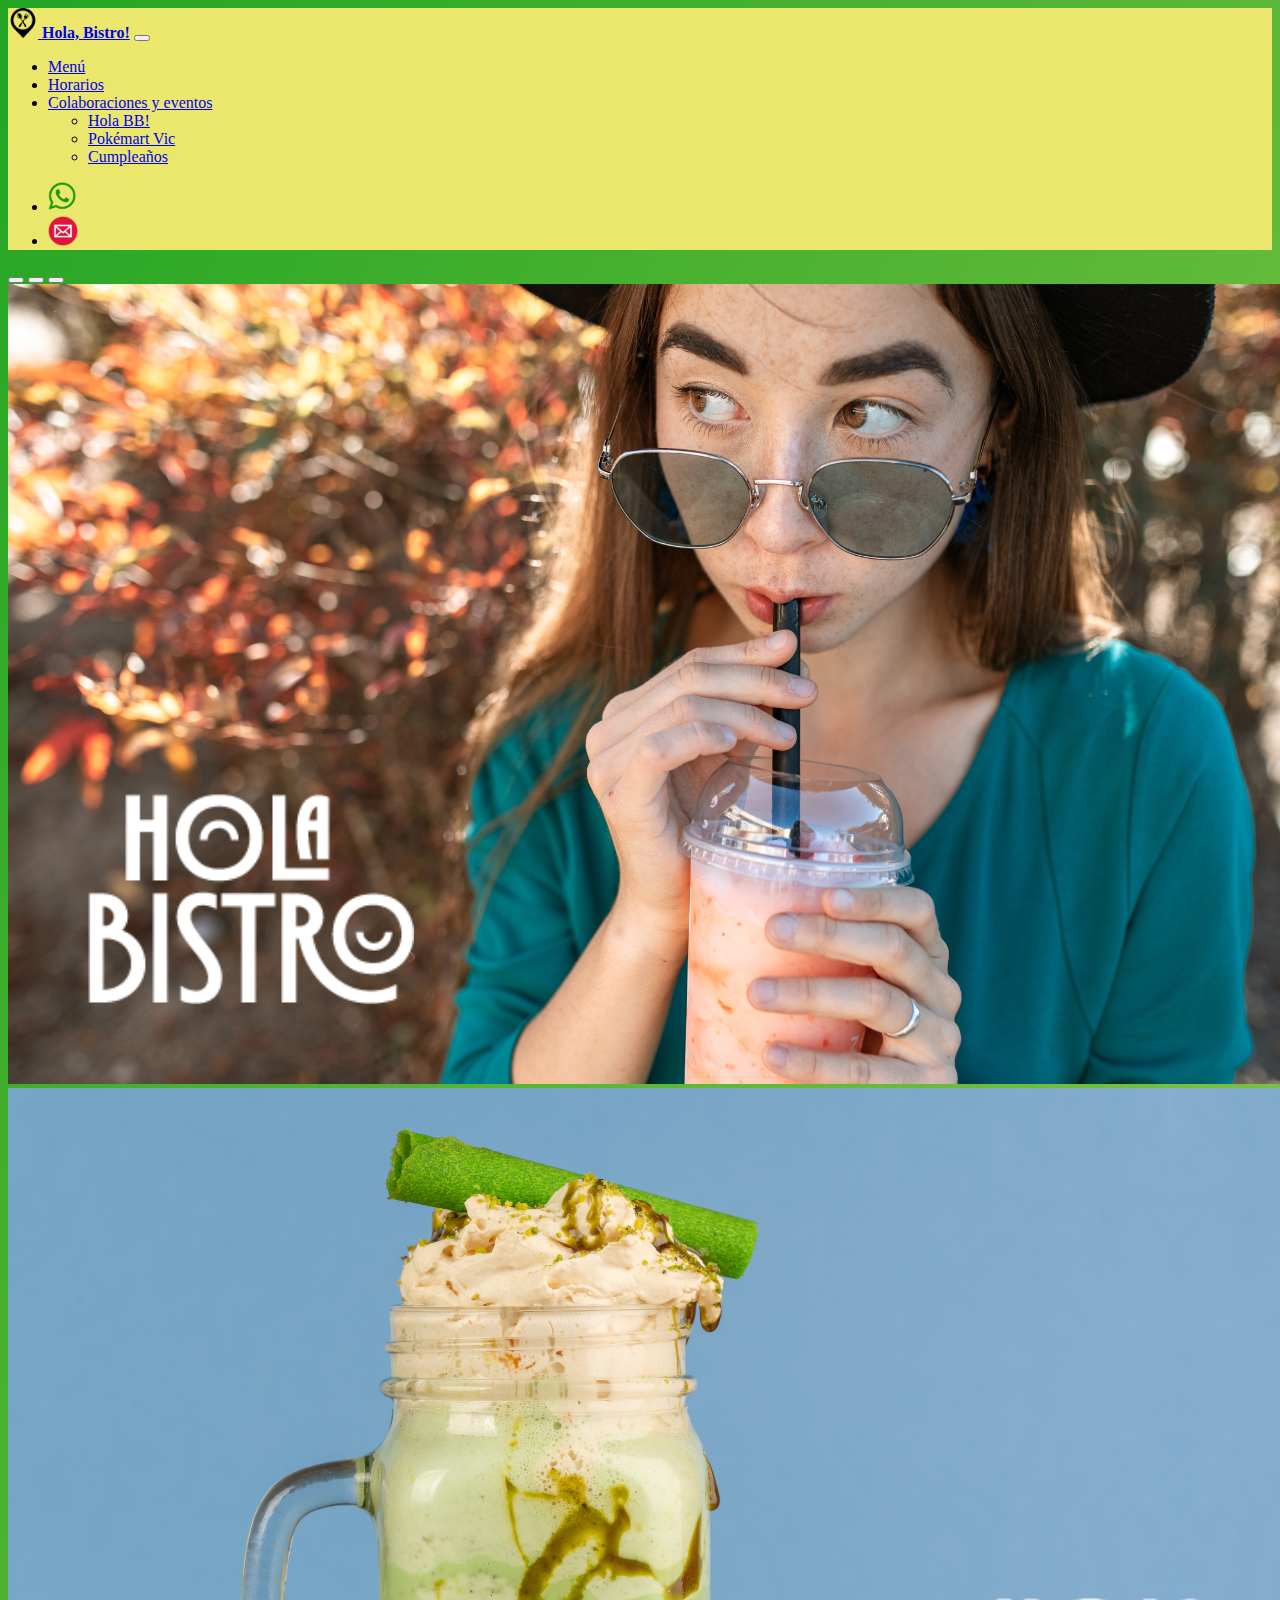
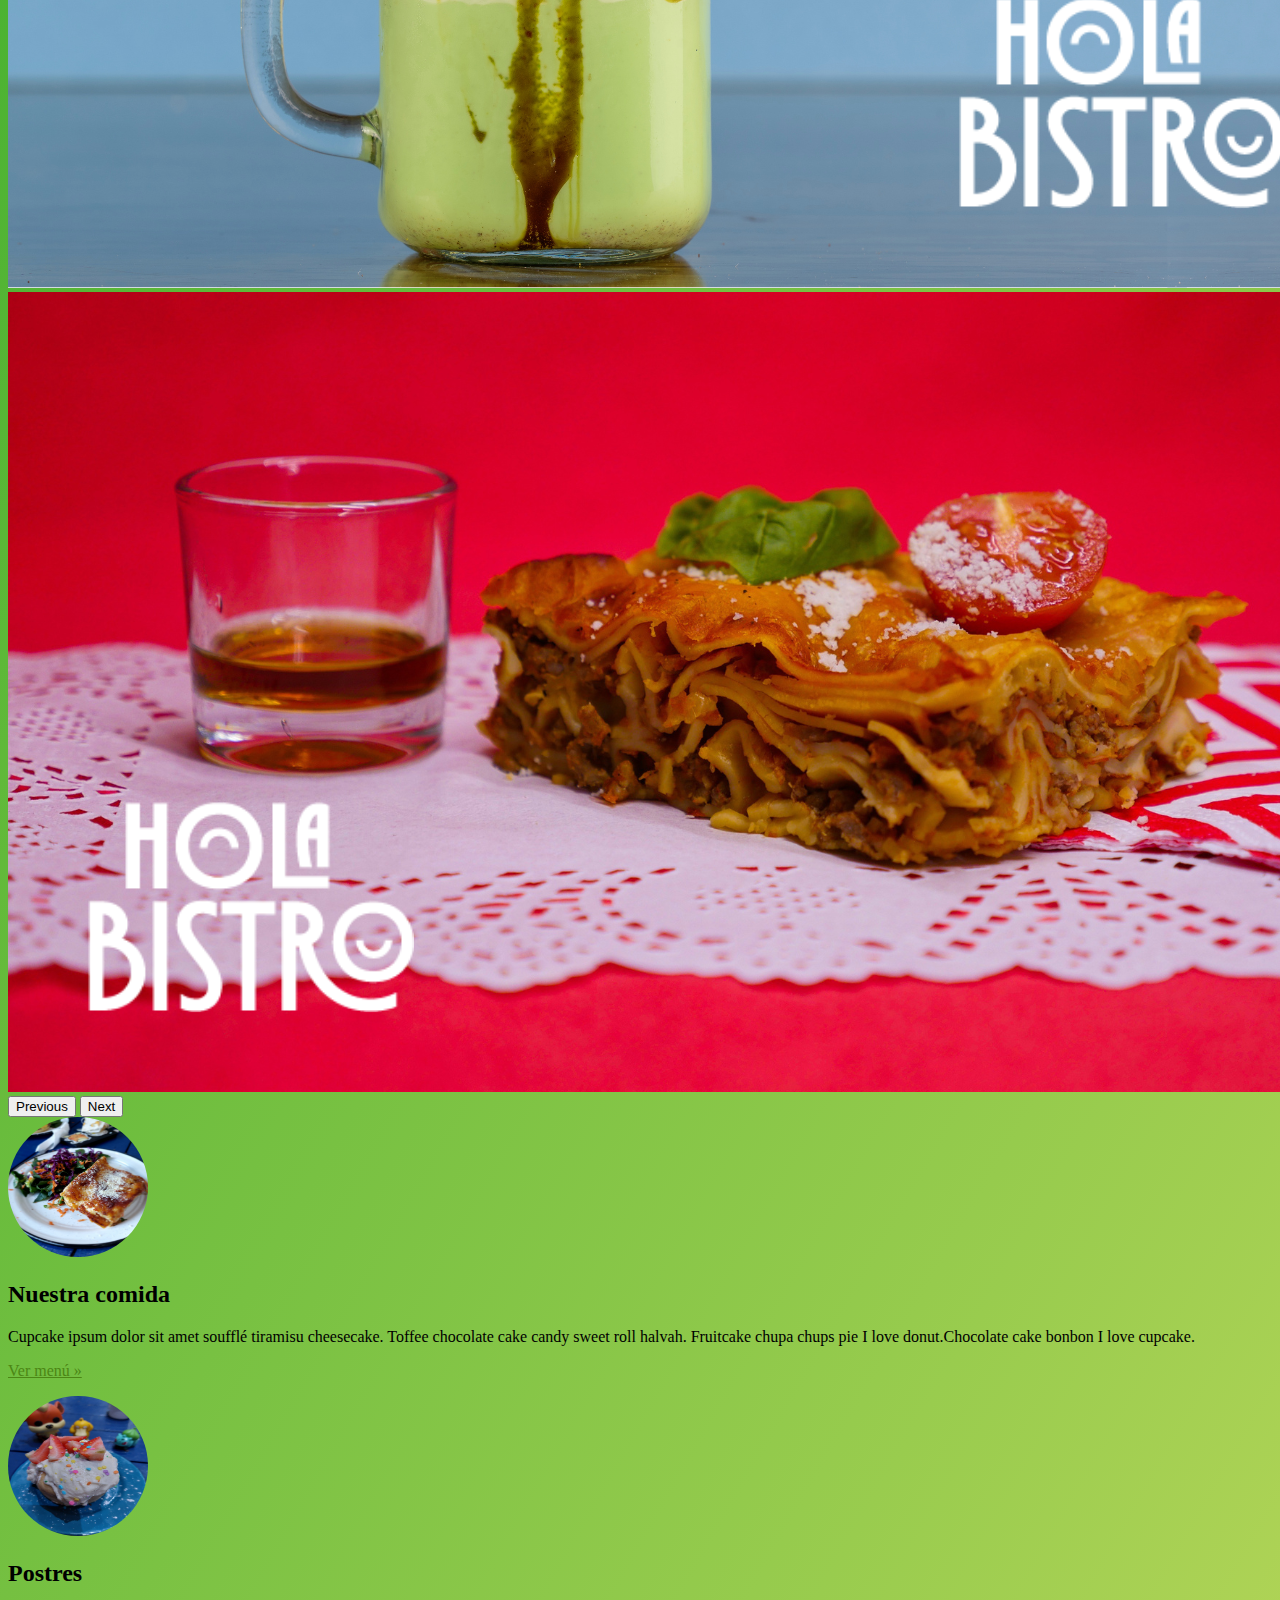
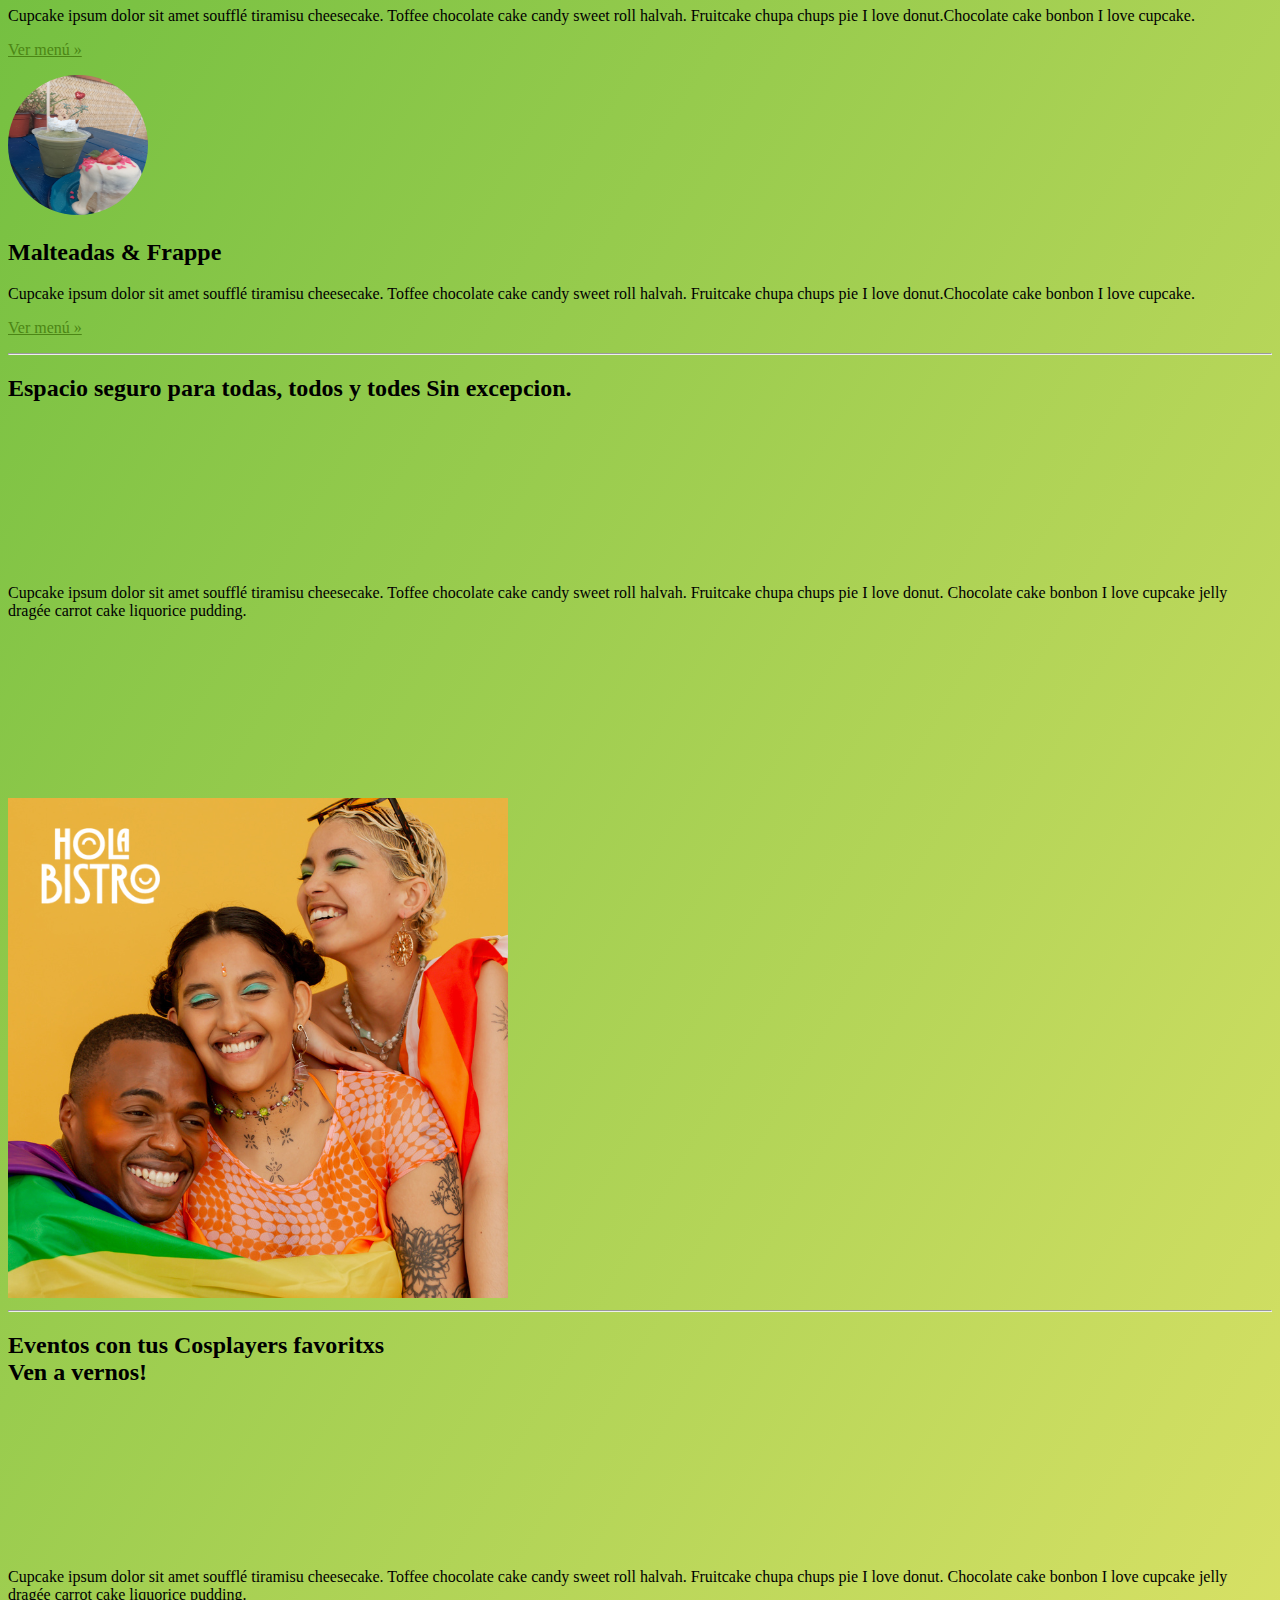
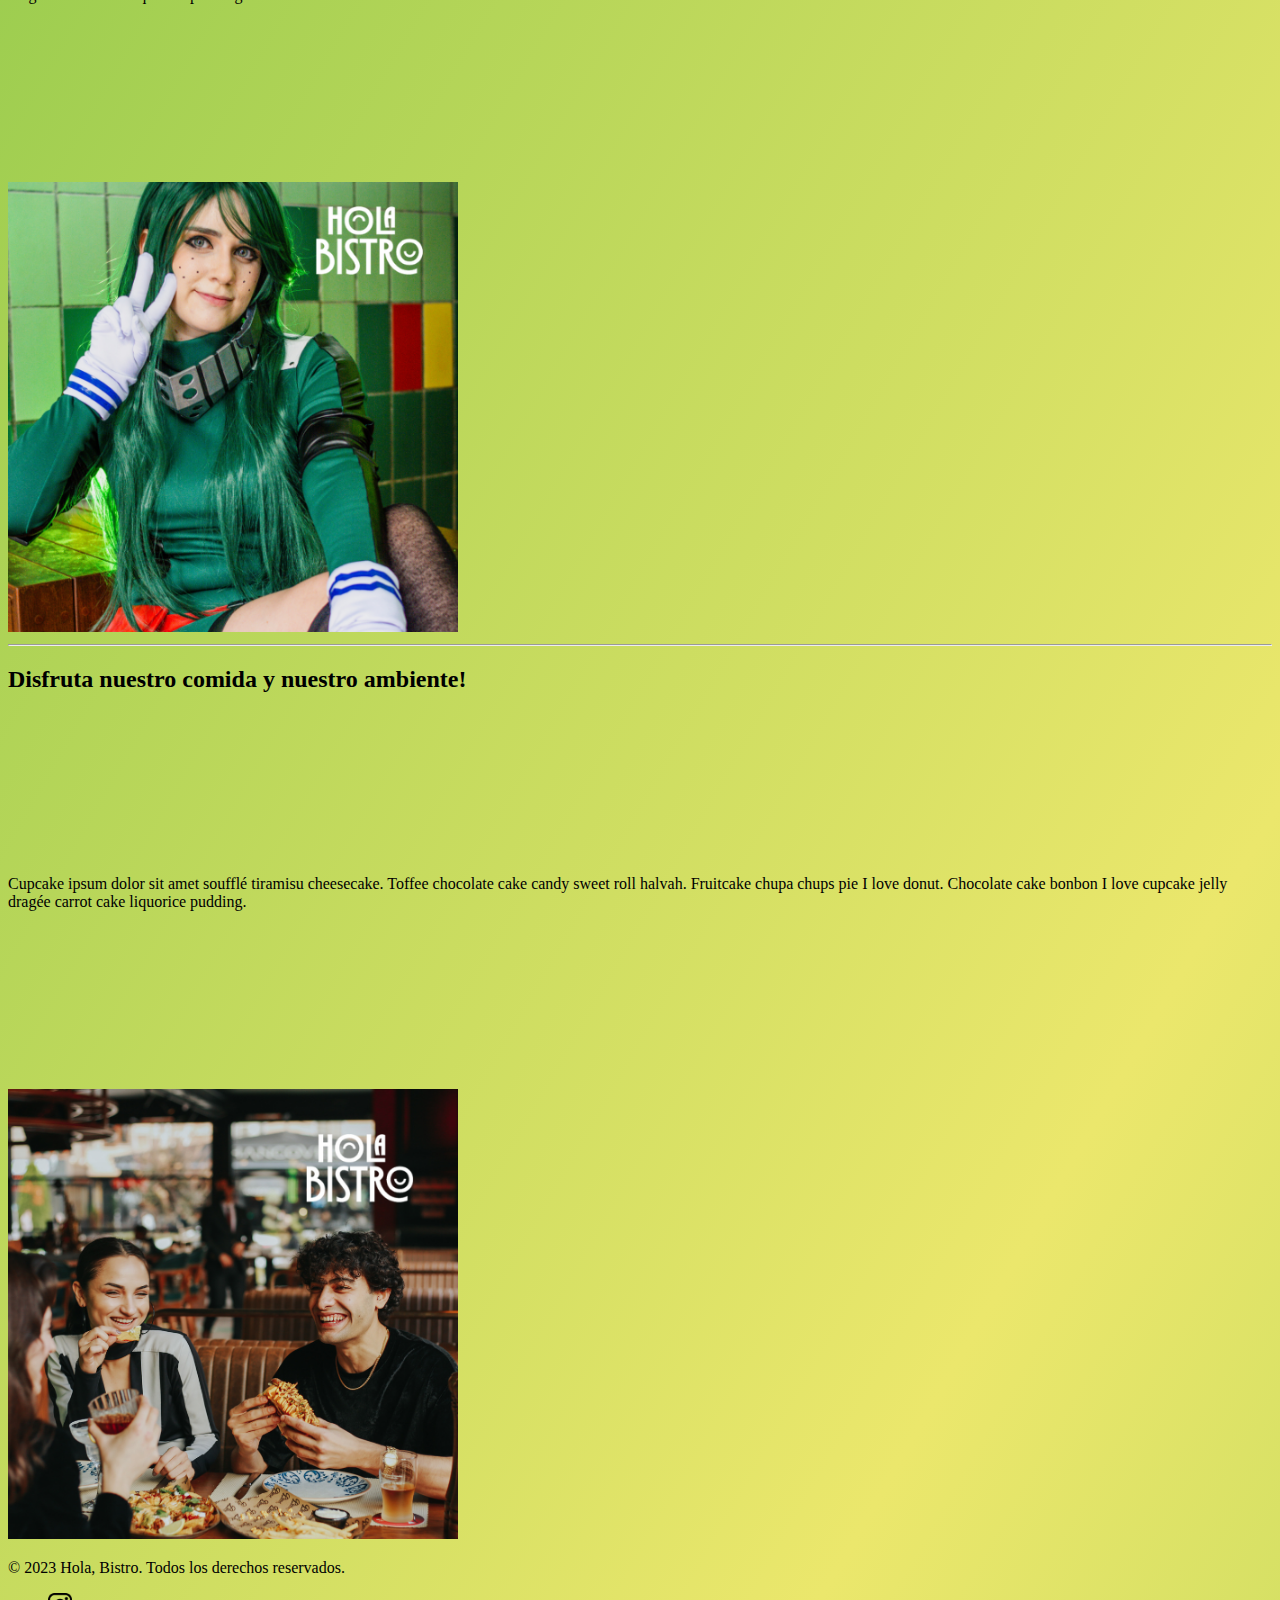
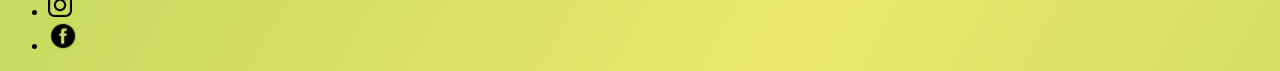
<file: index.html>
<!DOCTYPE html>
<html lang="en">
<head>
    <meta charset="UTF-8">
    <meta name="viewport" content="width=device-width, initial-scale=1.0">
    <title>My personal Website</title>
    <link href="https://cdn.jsdelivr.net/npm/bootstrap@5.3.1/dist/css/bootstrap.min.css" rel="stylesheet"
    integrity="sha384-4bw+/aepP/YC94hEpVNVgiZdgIC5+VKNBQNGCHeKRQN+PtmoHDEXuppvnDJzQIu9" crossorigin="anonymous">
    <link rel="stylesheet" href="styles.css">
</head>

<body class="gradient-background">
    
    
    <nav class="navbar navbar-expand-sm navbar navbar-light" style="background-color: #EBE76C;" aria-label="Third navbar example">
        <div class="container-fluid">
          <a class="navbar-brand mx-5 " href="#"> <img src="./Pics/restauranticon.png" height="30px">
             <b>Hola, Bistro!</b></a>
          <button class="navbar-toggler" type="button" data-bs-toggle="collapse" data-bs-target="#navbarsExample03" aria-controls="navbarsExample03" aria-expanded="false" aria-label="Toggle navigation">
            <span class="navbar-toggler-icon"></span>
          </button>
    
          <div class="collapse navbar-collapse" id="navbarsExample03">
            <ul class="navbar-nav me-auto mb-2 mb-sm-0">
              <li class="nav-item">
                <a class="nav-link active" aria-current="page" href="./menu.html">Menú</a>
              </li>
              <li class="nav-item">
                <a class="nav-link" href="./horarios.html">Horarios</a>
              </li>
              
              <li class="nav-item dropdown">
                <a class="nav-link dropdown-toggle" href="#" data-bs-toggle="dropdown" aria-expanded="false">Colaboraciones y eventos </a>
                <ul class="dropdown-menu">
                  <li><a class="dropdown-item" href="#"> Hola BB!</a></li>
                  <li><a class="dropdown-item" href="#"> Pokémart Vic </a></li>
                  <li><a class="dropdown-item" href="#"> Cumpleaños </a></li>
                </ul>
              </li>
            </ul>
         <ul class="navbar-nav mr-auto mb-2 mb-sm-0 " >
         <li class="nav-item ">
            <a class=" nav-link" href="#"><img src="./Pics/whatsapp.png" alt="whatsapp icono" height="30"></a>
         </li>
         <li class="nav-item">
            <a class=" nav-link" href="#"><img src="./Pics/email.png" alt="email icono" height="30"></a>
         </li>
        </ul>
          </div>
        </div>
      </nav>
      
      <div class="container"></div>
      <div id="myCarousel" class="carousel slide mb-6 pointer-event" data-bs-ride="carousel">
        <div class="carousel-indicators">
          <button type="button" data-bs-target="#myCarousel" data-bs-slide-to="0" class="active" aria-label="Slide 1" aria-current="true"></button>
          <button type="button" data-bs-target="#myCarousel" data-bs-slide-to="1" aria-label="Slide 2" class=""></button>
          <button type="button" data-bs-target="#myCarousel" data-bs-slide-to="2" aria-label="Slide 3" class=""></button>
        </div>
        <div class="carousel-inner">
          <div class="carousel-item active">
            <img src="./Pics/1.png" class="d-block w-100" alt="chica con malteada" >
            
          </div>

          <div class="carousel-item">
            <img src="./Pics/3.png" class="d-block w-100" alt="malteada" >
           
          </div>
          <div class="carousel-item">
            <img src="./Pics/2.png" class="d-block w-100" alt="lasagna" >
            
          </div>
        </div>
        <button class="carousel-control-prev" type="button" data-bs-target="#myCarousel" data-bs-slide="prev">
          <span class="carousel-control-prev-icon" aria-hidden="true"></span>
          <span class="visually-hidden">Previous</span>
        </button>
        <button class="carousel-control-next" type="button" data-bs-target="#myCarousel" data-bs-slide="next">
          <span class="carousel-control-next-icon" aria-hidden="true"></span>
          <span class="visually-hidden">Next</span>
        </button>
      </div>
    </div>

    
    
    <div class="container">
    <div class="px-3 py-5 my-1 text-center" >   
    <div class="container marketing mt-0">

        <!-- Three columns of text below the carousel -->
        <div class="row">
          <div class="col-lg-4">
            <img class="heading-img mb-3 mt-3" src="./Pics/lasagna.jpg" alt="lasgana" width="140" height="140"
             >
            
            <h2 class="fw-normal"> <b>Nuestra comida </b></h2>
            <p>Cupcake ipsum dolor sit amet soufflé tiramisu cheesecake. Toffee chocolate cake candy sweet roll halvah.
                Fruitcake chupa chups pie I love donut.Chocolate cake bonbon I love cupcake.</p>
            <p><a class="btn btn-light mt-2" style="color:rgb(76, 134, 21);" href="./menu.html">Ver menú »</a></p>
          </div><!-- /.col-lg-4 -->
          <div class="col-lg-4 row-justify-content-md-center">
            <img class="heading-img mb-3 mt-3" src="./Pics/postres.jpg" alt="postres" width="140" height="140"
            >
           
            <h2 class="fw-normal"> <b>Postres</b></h2>
            <p>Cupcake ipsum dolor sit amet soufflé tiramisu cheesecake. Toffee chocolate cake candy sweet roll halvah.
                Fruitcake chupa chups pie I love donut.Chocolate cake bonbon I love cupcake.</p>
            <p><a class="btn btn-light mt-2" style="color:rgb(76, 134, 21);" href="./menu.html">Ver menú »</a></p>
          </div><!-- /.col-lg-4 -->
          <div class="col-lg-4">
            <img class="heading-img mb-3 mt-3" src="./Pics/frappe.jpg" alt="postres" width="140" height="140"
            >
            <h2 class="fw-normal"> <b>Malteadas & Frappe </b> </h2>
         
            <p>Cupcake ipsum dolor sit amet soufflé tiramisu cheesecake. Toffee chocolate cake candy sweet roll halvah.
                Fruitcake chupa chups pie I love donut.Chocolate cake bonbon I love cupcake.</p>
            <p><a class="btn btn-light mt-2" style="color:rgb(76, 134, 21);" href="./menu.html">Ver menú »</a></p>
          </div><!-- /.col-lg-4 -->
        </div><!-- /.row -->
    </div>
    
        <!-- START THE FEATURETTES -->
    <div class="container">
        <hr class="featurette-divider">
    
        <div class="row featurette ">
          <div class="col-md-7 mt-5">
            <h2 class="featurette-heading fw-normal lh-1">Espacio seguro para todas, todos y todes 
                <span class="text-body-secondary"> Sin excepcion.</span></h2>
              
            <p class="lead"> Cupcake ipsum dolor sit amet soufflé tiramisu cheesecake. Toffee chocolate cake candy sweet roll halvah. Fruitcake chupa chups pie I love donut.

                Chocolate cake bonbon I love cupcake jelly dragée carrot cake liquorice pudding.</p>
          </div>
          <div class="col-md-5 mt-4 mb-3">
           <img class="fotos"  src="./Pics/gay.png"  alt="lgb people having fun">
          </div>
        </div>
    
        <hr class="featurette-divider">
    
        <div class="row featurette">
          <div class="col-md-7  mt-5">
            <h2 class="featurette-heading fw-normal lh-1"> Eventos con tus Cosplayers favoritxs 
                <br ><span class="text-body-secondary"> Ven a vernos!</span> </h2>
            <p class="lead"> Cupcake ipsum dolor sit amet soufflé tiramisu cheesecake. Toffee chocolate cake candy sweet roll halvah. Fruitcake chupa chups pie I love donut.

                Chocolate cake bonbon I love cupcake jelly dragée carrot cake liquorice pudding.</p>
          </div>
          <div class="col-md-5 order-md-first mt-4 mb-3">
            <img class="fotos" src="./Pics/cosplay.png " width="450px"  alt="lgb people having fun">
          </div>
        </div>
    
        <hr class="featurette-divider">
    
        <div class="row featurette">
          <div class="col-md-7 mt-5">
            <h2 class="featurette-heading fw-normal lh-1"> Disfruta nuestro comida <span class="text-body-secondary"> y nuestro ambiente!</span></h2>
            <p class="lead">Cupcake ipsum dolor sit amet soufflé tiramisu cheesecake. Toffee chocolate cake candy sweet roll halvah. Fruitcake chupa chups pie I love donut.

                Chocolate cake bonbon I love cupcake jelly dragée carrot cake liquorice pudding. </p>
          </div>
          <div class="col-md-5 order-md-1 mt-4 mb-0 pb-0">
            <img class="fotos" src="./Pics/restaurant.png"  width="450px" alt="lgb people having fun">
          </div>
        </div>
    
    </div>
    
        <!-- /END THE FEATURETTES -->
   
      </div>
    </div>
 <div class="container">
    <div class="d-flex flex-column flex-sm-row justify-content-between py-4 my-4 border-top">
        <p>© 2023 Hola, Bistro. Todos los derechos reservados.</p>
        <ul class="list-unstyled d-flex">
          <li class="ms-3" ><a class="link-body-emphasis"  href="https://www.instagram.com/hola.bistro"><img src="./Pics/instagram.png" alt="logo de instagram" height="24px"></a></li>
          <li class="ms-3"><a class="link-body-emphasis" href="https://www.facebook.com/profile.php?id=100069955683880"><img src="./Pics/facebook.png" alt="logo de facebook"
             height="30px" width="30px">
        </a></li>
          
        </ul>
      </div>
    </div>
      <script src="https://cdn.jsdelivr.net/npm/bootstrap@5.3.1/dist/js/bootstrap.bundle.min.js" 
      integrity="sha384-HwwvtgBNo3bZJJLYd8oVXjrBZt8cqVSpeBNS5n7C8IVInixGAoxmnlMuBnhbgrkm"
       crossorigin="anonymous"></script>
</body>
</html>
</file>
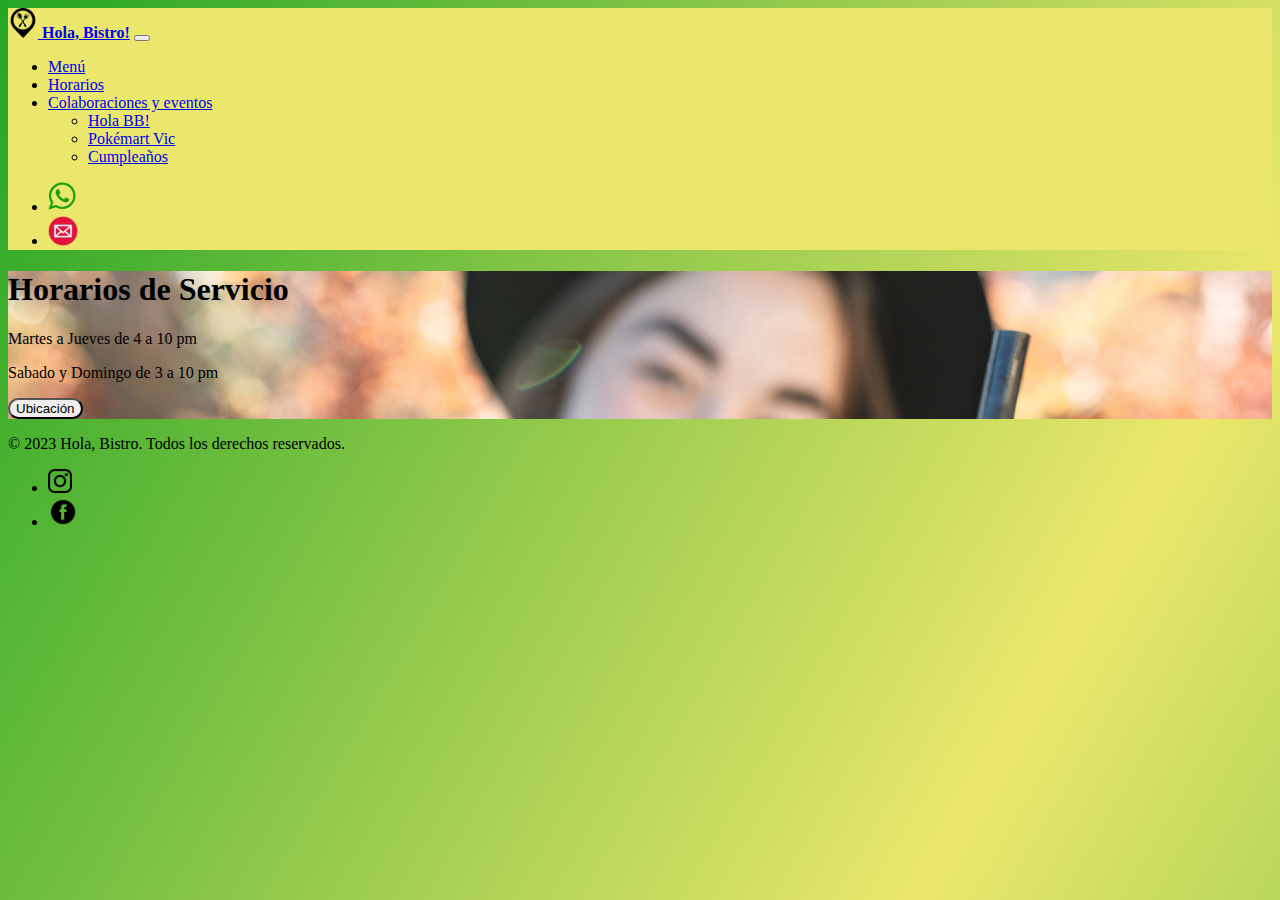
<file: horarios.html>
<!DOCTYPE html>
<html lang="en">
<head>
    <meta charset="UTF-8">
    <meta name="viewport" content="width=device-width, initial-scale=1.0">
    <title> Horarios de Servicio</title>
    <link href="https://cdn.jsdelivr.net/npm/bootstrap@5.3.1/dist/css/bootstrap.min.css" rel="stylesheet"
    integrity="sha384-4bw+/aepP/YC94hEpVNVgiZdgIC5+VKNBQNGCHeKRQN+PtmoHDEXuppvnDJzQIu9" crossorigin="anonymous">
    <link rel="stylesheet" href="styles.css">

</head>
<body class="gradient-background">
 
    <nav class="navbar navbar-expand-sm navbar navbar-light" style="background-color: #EBE76C;" aria-label="Third navbar example">
        <div class="container-fluid">
          <a class="navbar-brand mx-5 " href="./index.html">  <img src="./Pics/restauranticon.png" height="30px"> <b>Hola, Bistro!</b></a>
          <button class="navbar-toggler" type="button" data-bs-toggle="collapse" data-bs-target="#navbarsExample03" aria-controls="navbarsExample03" aria-expanded="false" aria-label="Toggle navigation">
            <span class="navbar-toggler-icon"></span>
          </button>
    
          <div class="collapse navbar-collapse" id="navbarsExample03">
            <ul class="navbar-nav me-auto mb-2 mb-sm-0">
              <li class="nav-item">
                <a class="nav-link active" aria-current="page" href="./menu.html">Menú</a>
              </li>
              <li class="nav-item">
                <a class="nav-link" href="#">Horarios</a>
              </li>
              
              <li class="nav-item dropdown">
                <a class="nav-link dropdown-toggle" href="#" data-bs-toggle="dropdown" aria-expanded="false">Colaboraciones y eventos </a>
                <ul class="dropdown-menu">
                  <li><a class="dropdown-item" href="#"> Hola BB!</a></li>
                  <li><a class="dropdown-item" href="#"> Pokémart Vic </a></li>
                  <li><a class="dropdown-item" href="#"> Cumpleaños </a></li>
                </ul>
              </li>
            </ul>
         <ul class="navbar-nav mr-auto mb-2 mb-sm-0 " >
         <li class="nav-item ">
            <a class=" nav-link" href="#"><img src="./Pics/whatsapp.png" alt="whatsapp icono" height="30"></a>
         </li>
         <li class="nav-item">
            <a class=" nav-link" href="#"><img src="./Pics/email.png" alt="email icono" height="30"></a>
         </li>
        </ul>
          </div>
        </div>
      </nav>

<div class="containerhora"  >
    
    <div class="p-5 mb-4 bg-body-tertiary rounded-3" style="background-image: url('./Pics/Bistro\ horarios.png');" >
        
        <div class="container-fluid py-5 mb-4 text-white text-shadow-1">
          <h1 class="display-5 fw-bold">Horarios de Servicio </h1>
          <p class="col-md-8 fs-4"><p>Martes a Jueves de 4 a 10 pm </p>
          Sabado y Domingo de 3 a 10 pm
       </p>

          <button class="btn btn-primary btn-lg mt-3" type="button">Ubicación</button>
        </div>
      </div>
   

</div>
    


      <div class="container" >
        <div class="d-flex flex-column flex-sm-row justify-content-between py-4 my-4 border-top">
            <p>© 2023 Hola, Bistro. Todos los derechos reservados.</p>
            <ul class="list-unstyled d-flex">
              <li class="ms-3" ><a class="link-body-emphasis"  href="https://www.instagram.com/hola.bistro"><img src="./Pics/instagram.png" alt="logo de instagram" height="24px"></a></li>
              <li class="ms-3"><a class="link-body-emphasis" href="https://www.facebook.com/profile.php?id=100069955683880"><img src="./Pics/facebook.png" alt="logo de facebook"
                 height="30px" width="30px">
            </a></li>
              
            </ul>
          </div>
        </div>

    <script src="https://cdn.jsdelivr.net/npm/bootstrap@5.3.1/dist/js/bootstrap.bundle.min.js" 
    integrity="sha384-HwwvtgBNo3bZJJLYd8oVXjrBZt8cqVSpeBNS5n7C8IVInixGAoxmnlMuBnhbgrkm"
     crossorigin="anonymous"></script>
</body>
</html>
</file>
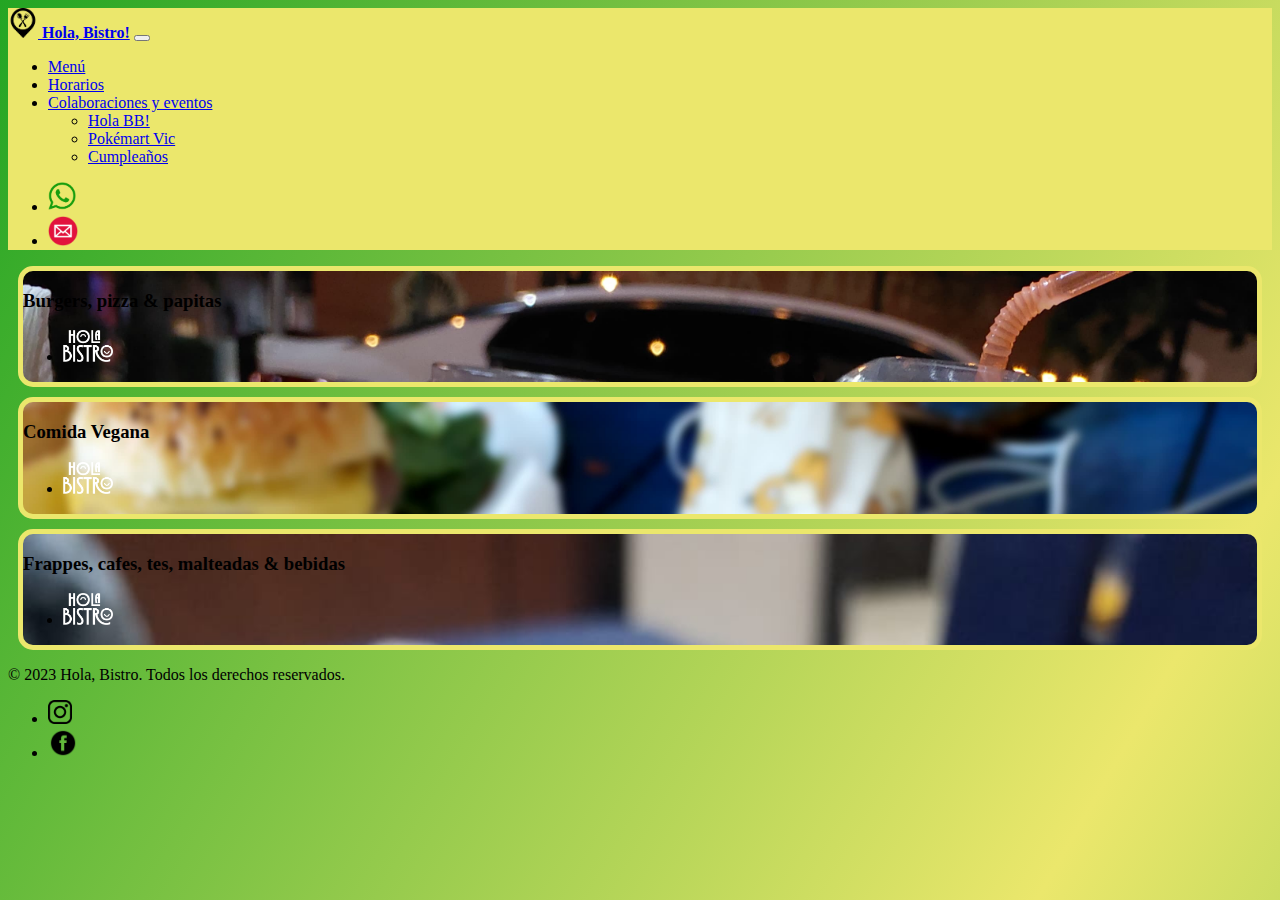
<file: menu.html>
<!DOCTYPE html>
<html lang="en">
<head>
    <meta charset="UTF-8">
    <meta name="viewport" content="width=device-width, initial-scale=1.0">
    <title>Nuestra comida</title>
    <link href="https://cdn.jsdelivr.net/npm/bootstrap@5.3.1/dist/css/bootstrap.min.css" rel="stylesheet"
    integrity="sha384-4bw+/aepP/YC94hEpVNVgiZdgIC5+VKNBQNGCHeKRQN+PtmoHDEXuppvnDJzQIu9" crossorigin="anonymous">
    <link rel="stylesheet" href="styles.css">


</head>

<body class="gradient-background">
       
    <nav class="navbar navbar-expand-sm navbar navbar-light" style="background-color: #EBE76C;" aria-label="Third navbar example">
        <div class="container-fluid">
          <a class="navbar-brand mx-5 " href="./index.html">  <img src="./Pics/restauranticon.png" height="30px"> <b>Hola, Bistro!</b></a>
          <button class="navbar-toggler" type="button" data-bs-toggle="collapse" data-bs-target="#navbarsExample03" aria-controls="navbarsExample03" aria-expanded="false" aria-label="Toggle navigation">
            <span class="navbar-toggler-icon"></span>
          </button>
    
          <div class="collapse navbar-collapse" id="navbarsExample03">
            <ul class="navbar-nav me-auto mb-2 mb-sm-0">
              <li class="nav-item">
                <a class="nav-link active" aria-current="page" href="#">Menú</a>
              </li>
              <li class="nav-item">
                <a class="nav-link" href="./horarios.html">Horarios</a>
              </li>
              
              <li class="nav-item dropdown">
                <a class="nav-link dropdown-toggle" href="#" data-bs-toggle="dropdown" aria-expanded="false">Colaboraciones y eventos </a>
                <ul class="dropdown-menu">
                  <li><a class="dropdown-item" href="#"> Hola BB!</a></li>
                  <li><a class="dropdown-item" href="#"> Pokémart Vic </a></li>
                  <li><a class="dropdown-item" href="#"> Cumpleaños </a></li>
                </ul>
              </li>
            </ul>
         <ul class="navbar-nav mr-auto mb-2 mb-sm-0 " >
         <li class="nav-item ">
            <a class=" nav-link" href="#"><img src="./Pics/whatsapp.png" alt="whatsapp icono" height="30"></a>
         </li>
         <li class="nav-item">
            <a class=" nav-link" href="#"><img src="./Pics/email.png" alt="email icono" height="30"></a>
         </li>
        </ul>
          </div>
        </div>
      </nav>

  <div class="container containerfood mx-auto">    
<div class="containerfood">
      <div class="row row-cols-1 row-cols-lg-3 align-items-stretch g-4 py-5">
        <div class="col">
          <div class="card card-cover h-100 overflow-hidden text-bg-dark rounded-4 shadow-lg" 
          style="background-image: url('./Pics/hamburguesabistro2.jpg');">
            <div class="d-flex flex-column h-100 p-5 pb-3 text-white text-shadow-1">
              <h3 class="pt-5 mt-5 mb-4 display-6 lh-1 fw-bold"> Burgers, pizza & papitas </h3>
              <ul class="d-flex list-unstyled mt-auto">
                <li class="me-auto">
                    <img src="./Pics/Hola Bistro-03.png" alt="Hola Bistro" width="50" height="32" >
                </li>
                
              </ul>
            </div>
          </div>
        </div>
  
        <div class="col">
          <div class="card card-cover h-100 overflow-hidden text-bg-dark rounded-4 shadow-lg" 
          style="background-image: url('./Pics/lasagna.jpg');">
            <div class="d-flex flex-column h-100 p-5 pb-3 text-white text-shadow-1">
              <h3 class="pt-5 mt-5 mb-4 display-6 lh-1 fw-bold">
                Comida Vegana </h3>
              <ul class="d-flex list-unstyled mt-auto">
                <li class="me-auto">
                    <img src="./Pics/Hola Bistro-03.png" alt="Hola Bistro" width="50" height="32" >
                </li>
               
              </ul>
            </div>
          </div>
        </div>
  
        <div class="col">
          <div class="card card-cover h-100 overflow-hidden text-bg-dark rounded-4 shadow-lg" 
          style="background-image: url('./Pics/malteada.jpg'); ">
            <div class="d-flex flex-column h-100 p-5 pb-3 text-shadow-1">
              <h3 class="pt-5 mt-5 mb-4 display-6 lh-1 fw-bold "> Frappes, cafes, tes, malteadas & bebidas</h3>
              <ul class="d-flex list-unstyled mt-auto">
                <li class="me-auto">
                  <img src="./Pics/Hola Bistro-03.png" alt="Hola Bistro" width="50" height="32" >
                </li>
               
              </ul>
            </div>
          </div>
        </div>
      </div>
    </div>
</div>
    <div class="container">
        <div class="d-flex flex-column flex-sm-row justify-content-between py-4 my-4 border-top">
            <p>© 2023 Hola, Bistro. Todos los derechos reservados.</p>
            <ul class="list-unstyled d-flex">
              <li class="ms-3" ><a class="link-body-emphasis"  href="https://www.instagram.com/hola.bistro"><img src="./Pics/instagram.png" alt="logo de instagram" height="24px"></a></li>
              <li class="ms-3"><a class="link-body-emphasis" href="https://www.facebook.com/profile.php?id=100069955683880"><img src="./Pics/facebook.png" alt="logo de facebook"
                 height="30px" width="30px">
            </a></li>
              
            </ul>
          </div>
        </div>
      <script src="https://cdn.jsdelivr.net/npm/bootstrap@5.3.1/dist/js/bootstrap.bundle.min.js" 
      integrity="sha384-HwwvtgBNo3bZJJLYd8oVXjrBZt8cqVSpeBNS5n7C8IVInixGAoxmnlMuBnhbgrkm"
       crossorigin="anonymous"></script>
</body>
</html>
</file>
<file: styles.css>
.gradient-background {
    background: linear-gradient(300deg, #23a523, #EBE76C, #23a523);
    background-size: 180% 180%;
    animation: gradient-animation 18s ease infinite;
  }
  
  @keyframes gradient-animation {
    0% {
      background-position: 0% 50%;
    }
    50% {
      background-position: 100% 50%;
    }
    100% {
      background-position: 0% 50%;
    }
  }
  .heading-img {
    border-radius: 50%;
    
  }

  .btn
   {
    border-radius: 15%;
    border-top-left-radius: 20px; 
    border-bottom-left-radius: 20px;
    border-top-right-radius: 20px; 
    border-bottom-right-radius: 20px;
    

   }

   .fotos {
    max-width: 100%;
    height: auto;
  }

  .lead
  { 
    display: flex;
      justify-content: center;
      align-items: center;
      height: 40vh;
   }
.card {
    margin: 10px; /* Add margins on all sides */
    padding: 0; /* Remove padding to prevent altering the card size */
}

.card-cover {
    background-image: url(./Pics/malteada.jpg);
    background-size: cover;
    border: 5px solid #EBE76C;
    border-radius: 15px;
}
@media (max-width: 768px) {
    .card {
        /* Set the card size for mobile screens */
        width: 100%; /* Full width of the container */
        max-width: 311px; /* Max width to maintain the aspect ratio */
        height: auto; /* Maintain the aspect ratio */
   
 .containerfood {
    display: flex; /* Use flexbox instead of grid if you want to center elements */
    justify-content: center;
    align-items: center;
    
    /* Add any other necessary styles */
}  

   .containerhora
   {
    background-color: blue;
   }
</file>
